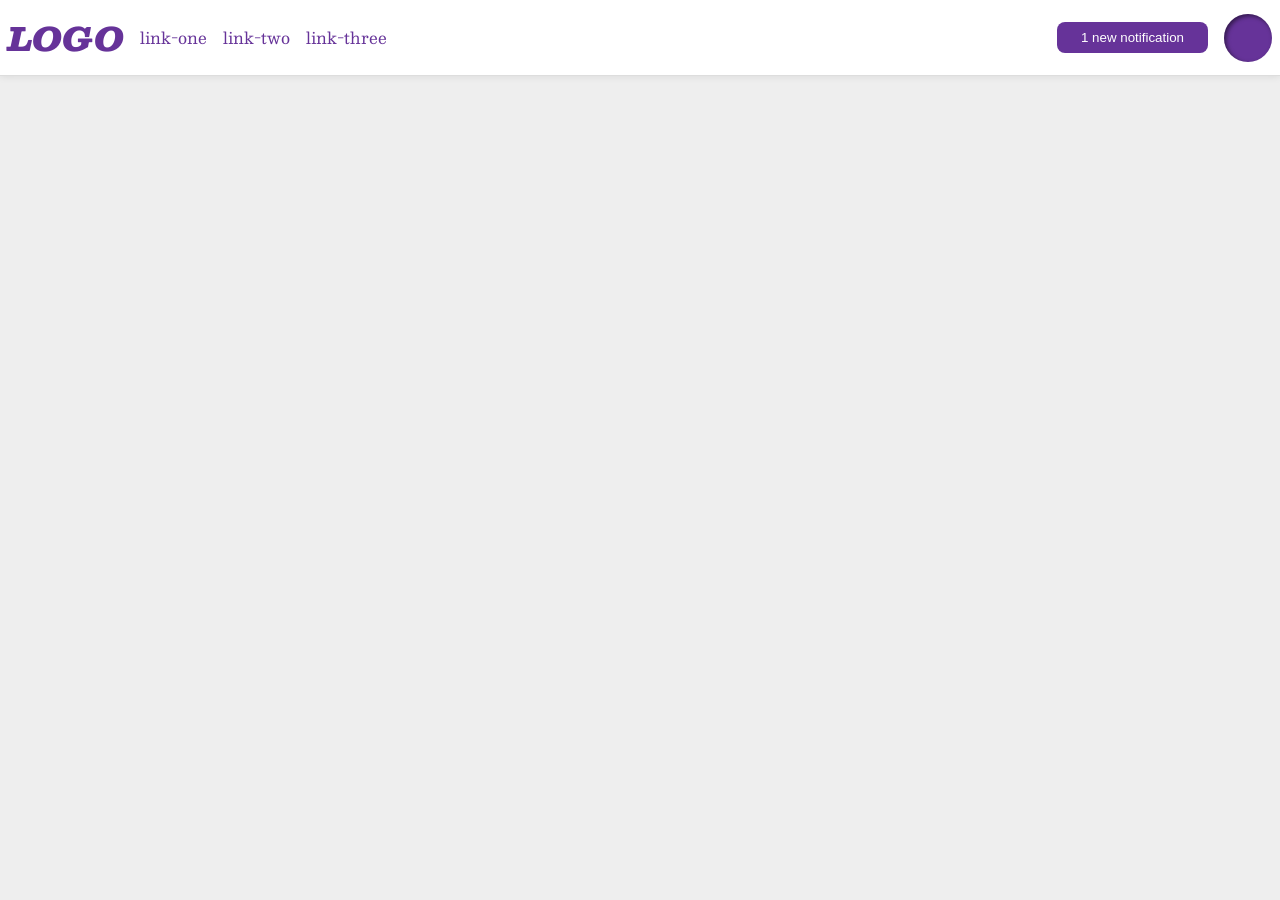
<file: foundations/flex/03-flex-header-2/index.html>
<!DOCTYPE html>
<html lang="en">
  <head>
    <meta charset="UTF-8">
    <meta http-equiv="X-UA-Compatible" content="IE=edge">
    <meta name="viewport" content="width=device-width, initial-scale=1.0">
    <title>Flex Header 2</title>
    <link rel="stylesheet" href="style.css">
  </head>
  <body>
    <div class="header">
    <div class="left">
      <div class="logo">
        LOGO
      </div>
      <ul class="links">
        <li><a href="https://google.com">link-one</a></li>
        <li><a href="https://google.com">link-two</a></li>
        <li><a href="https://google.com">link-three</a></li>
      </ul>
    </div>
    <div class="right">
      <button class="notifications">
        1 new notification
      </button>
      <div class="profile-image"></div>
    </div>
    </div>
  </body>
</html>
</file>
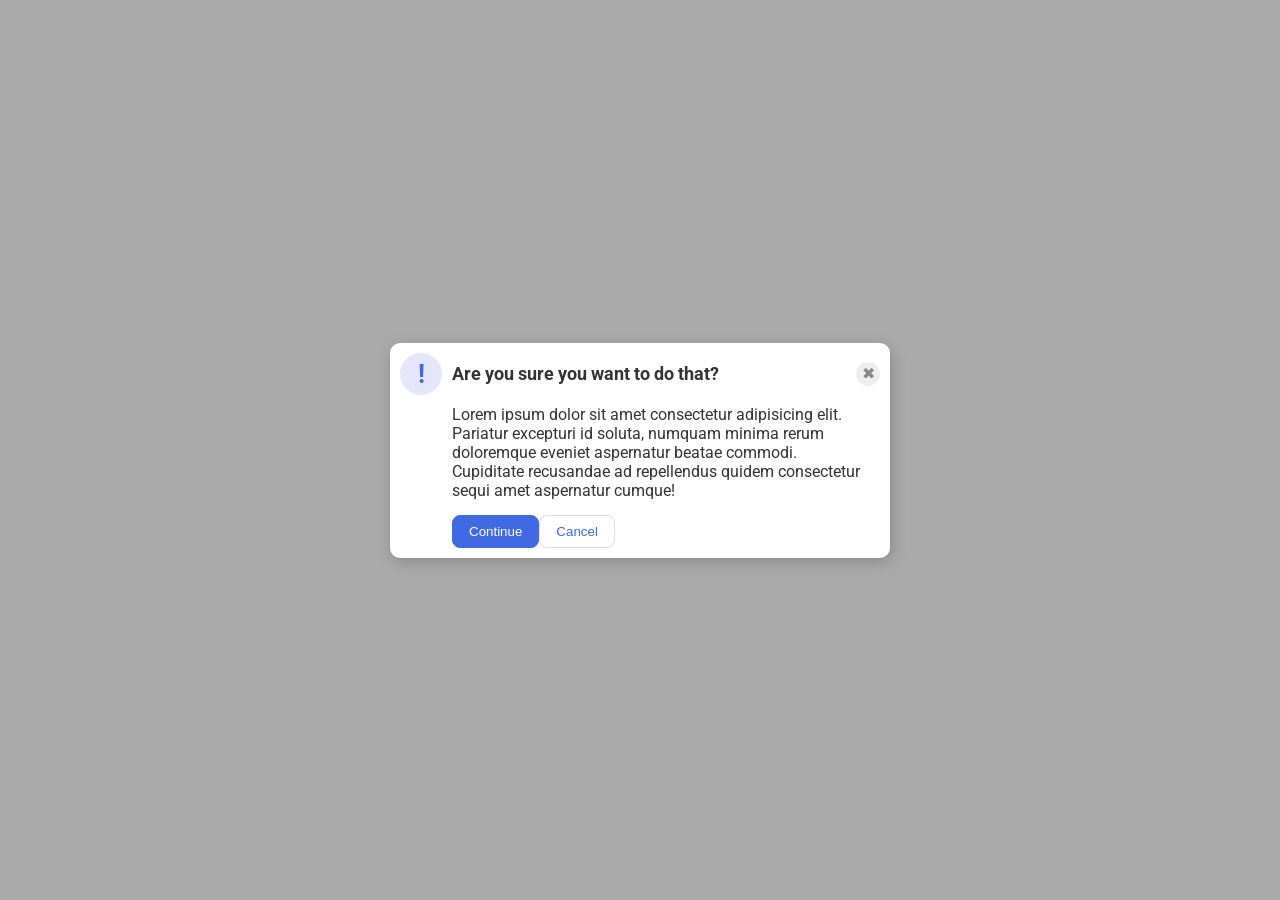
<file: foundations/flex/05-flex-modal/index.html>
<!DOCTYPE html>
<html lang="en">
  <head>
    <meta charset="UTF-8">
    <meta http-equiv="X-UA-Compatible" content="IE=edge">
    <meta name="viewport" content="width=device-width, initial-scale=1.0">
    <link rel="stylesheet" href="style.css">
    <title>Modal</title>
  </head>
  <body>
    <div class="modal">
    <div class="top">
      <div class="icon">!</div>
      <div class="header">Are you sure you want to do that?</div>
      <button class="close-button">✖</button>
    </div>
      <div class="text">Lorem ipsum dolor sit amet consectetur adipisicing elit. Pariatur excepturi id soluta, numquam minima rerum doloremque eveniet aspernatur beatae commodi. Cupiditate recusandae ad repellendus quidem consectetur sequi amet aspernatur cumque!</div>
    <div class="buttons">
      <button class="continue">Continue</button>
      <button class="cancel">Cancel</button>
    </div>
    </div>
  </body>
</html>
</file>
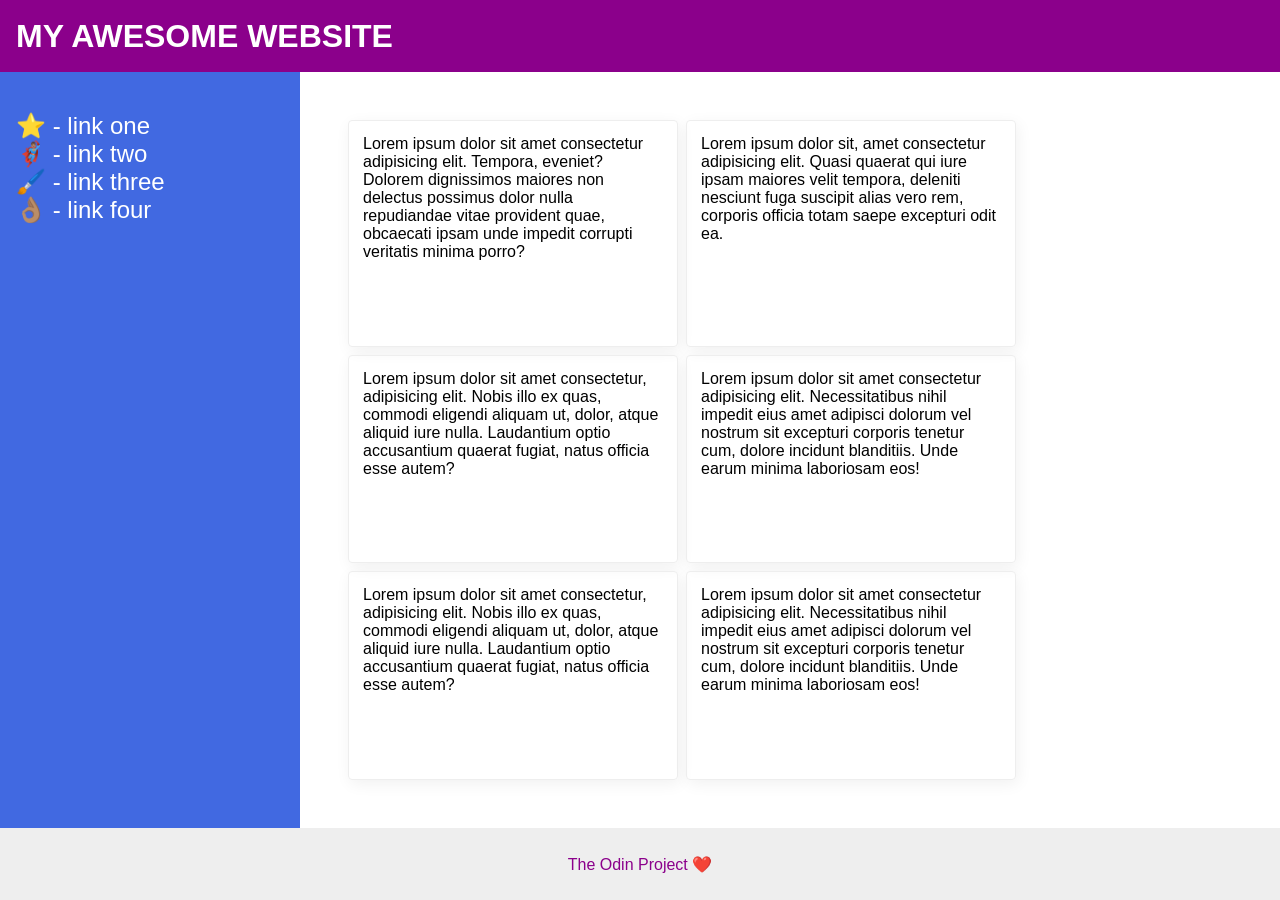
<file: foundations/flex/07-flex-layout-2/index.html>
<!DOCTYPE html>
<html lang="en">
  <head>
    <meta charset="UTF-8">
    <meta http-equiv="X-UA-Compatible" content="IE=edge">
    <meta name="viewport" content="width=device-width, initial-scale=1.0">
    <title>The Holy Grail</title>
    <link rel="stylesheet" href="style.css">
  </head>
  <body>
    <div class="header">
      MY AWESOME WEBSITE
    </div>

  <div class="main">
    <div class="sidebar">
      <ul>
        <li><a href="#">⭐ - link one</a></li>
        <li><a href="#">🦸🏽‍♂️ - link two</a></li>
        <li><a href="#">🖌️ - link three</a></li>
        <li><a href="#">👌🏽 - link four</a></li>
      </ul>
    </div>
  <div class="card-section">
    <div class="card">Lorem ipsum dolor sit amet consectetur adipisicing elit. Tempora, eveniet? Dolorem dignissimos maiores non delectus possimus dolor nulla repudiandae vitae provident quae, obcaecati ipsam unde impedit corrupti veritatis minima porro?</div>
    <div class="card">Lorem ipsum dolor sit, amet consectetur adipisicing elit. Quasi quaerat qui iure ipsam maiores velit tempora, deleniti nesciunt fuga suscipit alias vero rem, corporis officia totam saepe excepturi odit ea.</div>
    <div class="card">Lorem ipsum dolor sit amet consectetur, adipisicing elit. Nobis illo ex quas, commodi eligendi aliquam ut, dolor, atque aliquid iure nulla. Laudantium optio accusantium quaerat fugiat, natus officia esse autem?</div>
    <div class="card">Lorem ipsum dolor sit amet consectetur adipisicing elit. Necessitatibus nihil impedit eius amet adipisci dolorum vel nostrum sit excepturi corporis tenetur cum, dolore incidunt blanditiis. Unde earum minima laboriosam eos!</div>
    <div class="card">Lorem ipsum dolor sit amet consectetur, adipisicing elit. Nobis illo ex quas, commodi eligendi aliquam ut, dolor, atque aliquid iure nulla. Laudantium optio accusantium quaerat fugiat, natus officia esse autem?</div>
    <div class="card">Lorem ipsum dolor sit amet consectetur adipisicing elit. Necessitatibus nihil impedit eius amet adipisci dolorum vel nostrum sit excepturi corporis tenetur cum, dolore incidunt blanditiis. Unde earum minima laboriosam eos!</div>
  </div>
  </div>
    <div class="footer">
      The Odin Project ❤️
    </div>
  </body>
</html>
</file>
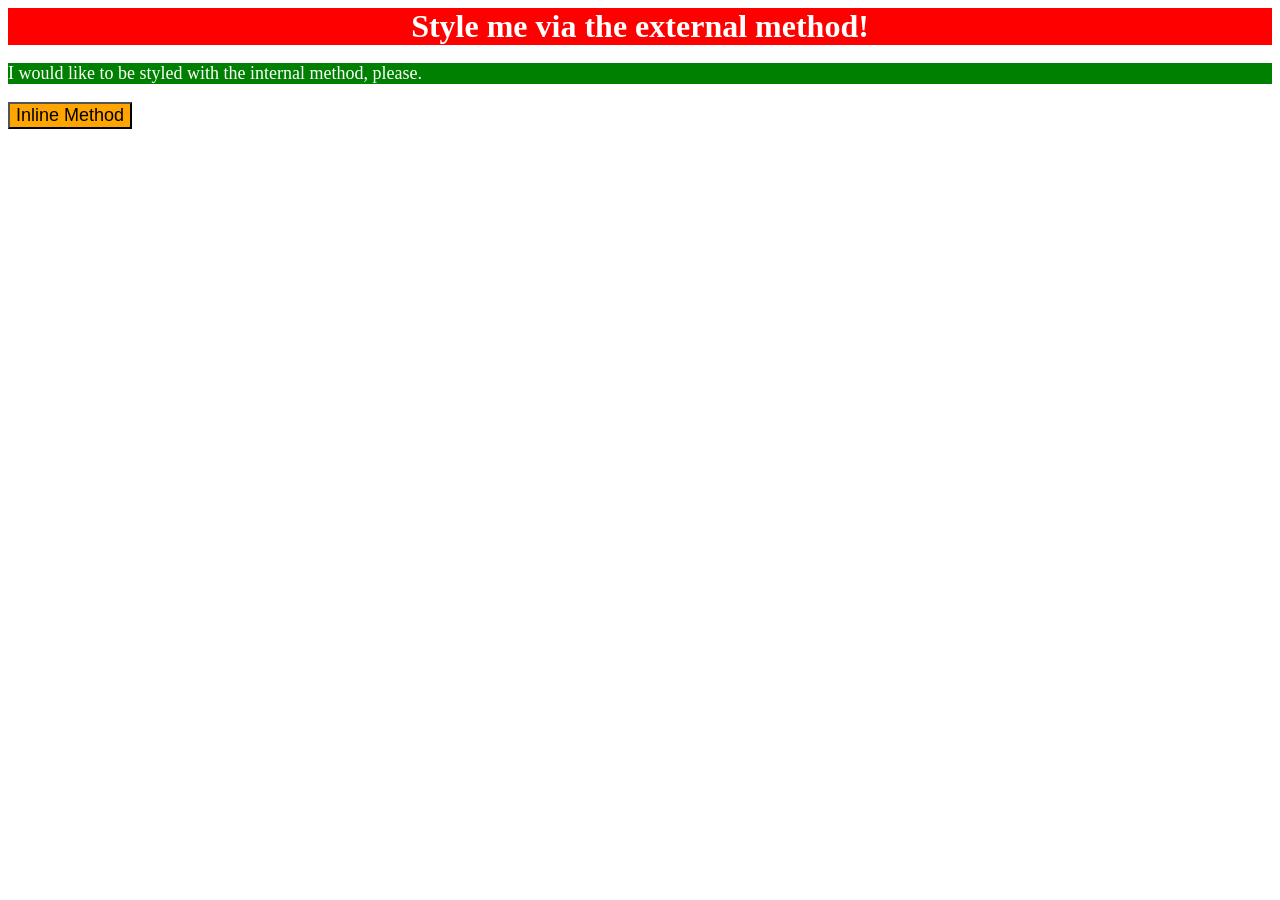
<file: foundations/intro-to-css/01-css-methods/index.html>
<!DOCTYPE html>
<html lang="en">
  <head>
    <meta charset="UTF-8">
    <meta http-equiv="X-UA-Compatible" content="IE=edge">
    <meta name="viewport" content="width=device-width, initial-scale=1.0">
    <title>Methods for Adding CSS</title>
    <link rel="stylesheet" href="styles.css">
    <style>
      p {
        background-color: green;
        color: white;
        font-size: 18px;
      }
    </style>
  </head>
  <body>
    <div>Style me via the external method!</div>
    <p>I would like to be styled with the internal method, please.</p>
    <button style="background-color: orange; font-size: 18px;">Inline Method</button>
  </body>
</html>
</file>
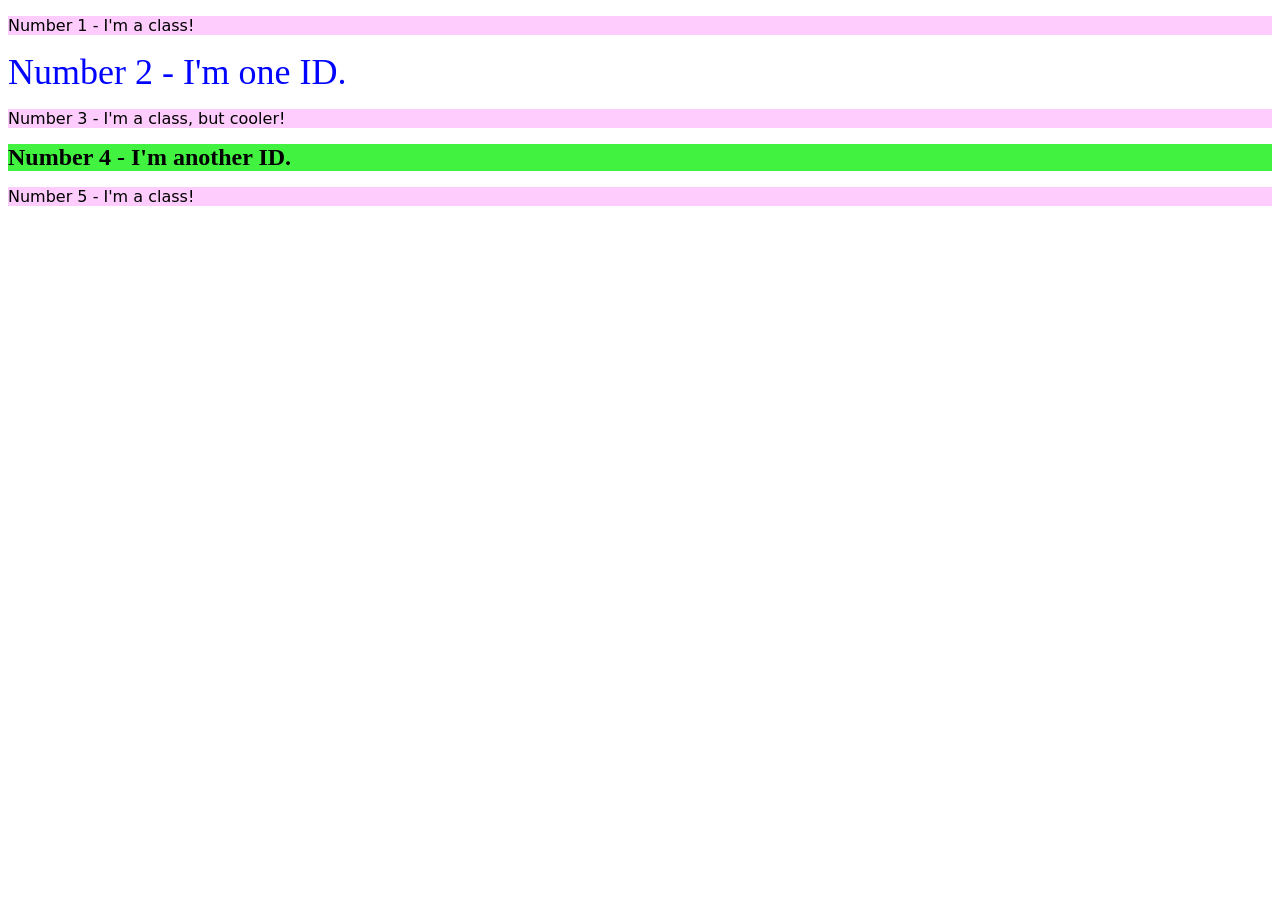
<file: foundations/intro-to-css/02-class-id-selectors/index.html>
<!DOCTYPE html>
<html lang="en">
  <head>
    <meta charset="UTF-8">
    <meta http-equiv="X-UA-Compatible" content="IE=edge">
    <meta name="viewport" content="width=device-width, initial-scale=1.0">
    <title>Class and ID Selectors</title>
    <link rel="stylesheet" href="style.css">
  </head>
  <body>
    <p class="odd">Number 1 - I'm a class!</p>
    <div id="two">Number 2 - I'm one ID.</div>
    <p class="odd cooler">Number 3 - I'm a class, but cooler!</p>
    <div id="four">Number 4 - I'm another ID.</div>
    <p class="odd">Number 5 - I'm a class!</p>
  </body>
</html>
</file>
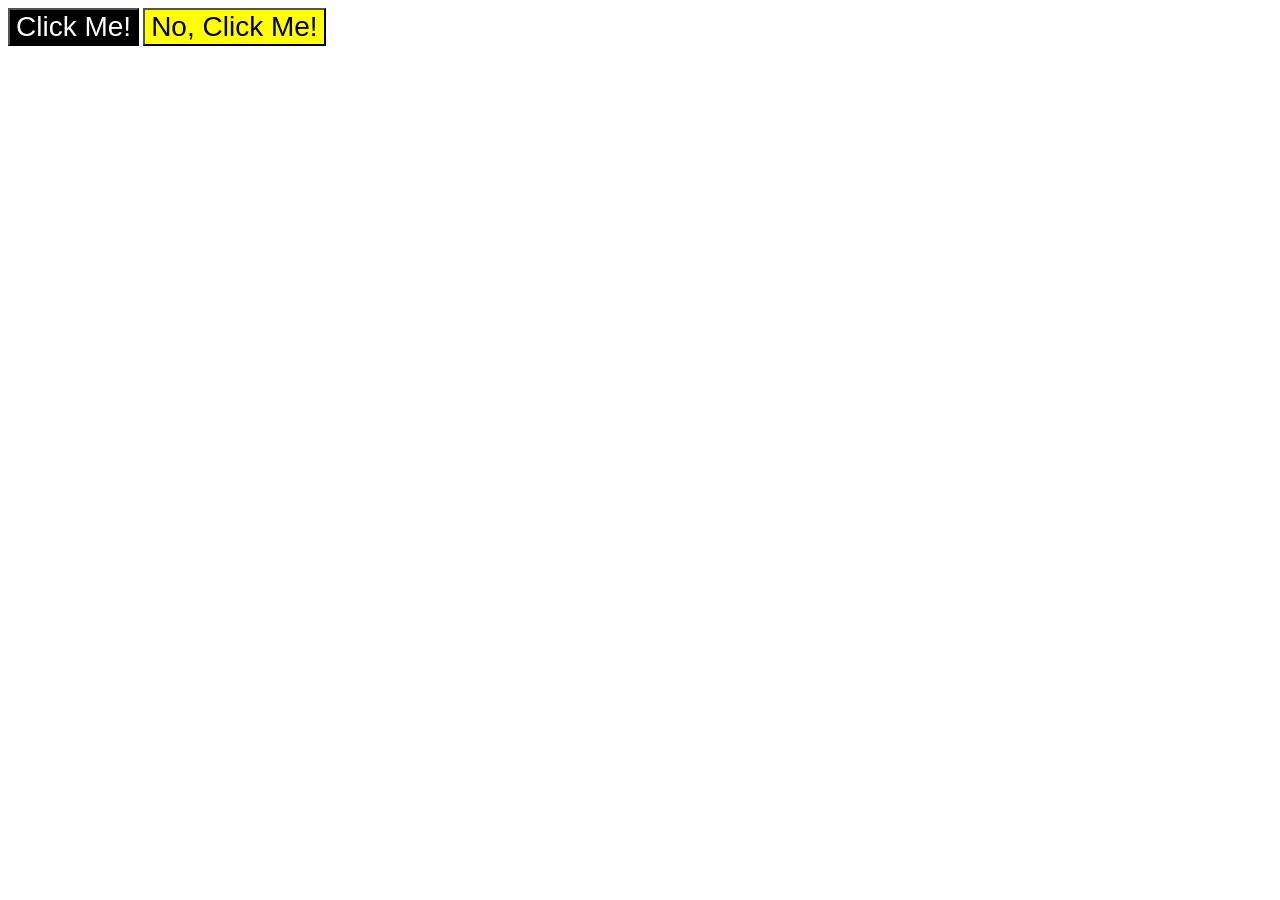
<file: foundations/intro-to-css/03-grouping-selectors/index.html>
<!DOCTYPE html>
<html lang="en">
  <head>
    <meta charset="UTF-8">
    <meta http-equiv="X-UA-Compatible" content="IE=edge">
    <meta name="viewport" content="width=device-width, initial-scale=1.0">
    <title>Grouping Selectors</title>
    <link rel="stylesheet" href="style.css">
  </head>
  <body>
    <button class="buttons one">Click Me!</button>
    <button class="buttons two">No, Click Me!</button>
  </body>
</html>
</file>
<file: foundations/flex/03-flex-header-2/style.css>
/* this is some magical font-importing.  
you'll learn about it later. */
@import url('https://fonts.googleapis.com/css2?family=Besley:ital,wght@0,400;1,900&display=swap');

body {
  margin: 0;
  background: #eee;
  font-family: Besley, serif;
}

.header {
  background: white;
  border-bottom: 1px solid #ddd;
  box-shadow: 0 0 8px rgba(0,0,0,.1);
  padding: 8px;
  display: flex;
  flex-direction: row;
  justify-content: space-between;
}

.profile-image {
  background: rebeccapurple;
  box-shadow: inset 2px 2px 4px rgba(0,0,0,.5);
  border-radius: 50%;
  width: 48px;
  height: 48px;
}

.logo {
  color: rebeccapurple;
  font-size: 32px;
  font-weight: 900;
  font-style: italic;
  margin-right: 16px;
}

button {
  border: none;
  border-radius: 8px;
  background: rebeccapurple;
  color: white;
  padding: 8px 24px;
}

a {
  /* this removes the line under our links */
  text-decoration: none;
  color: rebeccapurple;
}

ul {
  list-style-type: none;
  display: flex;
  gap: 16px;
  padding: 0;
}

.left {
  display: flex;
  align-items: center;
  justify-content: flex-start;
}

.right {
  display: flex;
  align-items: center;
  justify-content: flex-end;
  gap: 16px;
}
</file>
<file: foundations/flex/05-flex-modal/style.css>
@import url('https://fonts.googleapis.com/css2?family=Roboto:wght@400;700&display=swap');

html, body {
  height: 100%;
}

body {
  font-family: Roboto, sans-serif;
  margin: 0;
  background: #aaa;
  color: #333;
  /* I'll give you this one for free lol */
  display: flex;
  align-items: center;
  justify-content: center;
}

.modal {
  background: white;
  width: 480px;
  border-radius: 10px;
  box-shadow: 2px 4px 16px rgba(0,0,0,.2);
  display: flex;
  flex-direction: column;
  padding: 10px;
}

.icon {
  color: royalblue;
  font-size: 26px;
  font-weight: 700;
  background: lavender;
  width: 42px;
  height: 42px;
  border-radius: 50%;
  display: flex;
  align-items: center;
  justify-content: center;
}

.close-button {
  background: #eee;
  border-radius: 50%;
  color: #888;
  font-weight: 400;
  font-size: 16px;
  height: 24px;
  width: 24px;
  display: flex;
  align-items: center;
  justify-content: center;
  border: 1px solid #eee;
  padding: 0;
}

button {
  cursor: pointer;
  padding: 8px 16px;
  border-radius: 8px;
}

button.continue {
  background: royalblue;
  border: 1px solid royalblue;
  color: white;
}

button.cancel {
  background: white;
  border: 1px solid #ddd;
  color: royalblue;
}

.top {
  display: flex;
  align-items: center;
  justify-content: space-between;
}

.header {
  font-size: 18px;
  margin-left: 10px;
  font-weight: bold;
  margin-right: auto;
}

.text {
  display: flex;
  margin-top: 10px;
  margin-left: 52px;
  flex-wrap: wrap;
  max-width: 420px;
}

.buttons {
  display: flex;
  justify-content: flex-start;
  margin-top: 15px;
  margin-left: 52px;
}
</file>
<file: foundations/flex/07-flex-layout-2/style.css>
body {
  font-family: -apple-system, BlinkMacSystemFont, 'Segoe UI', Roboto, Oxygen, Ubuntu, Cantarell, 'Open Sans', 'Helvetica Neue', sans-serif;
  margin: 0;
  min-height: 100vh;
  flex-direction: column;
  display: flex;
}

.header {
  height: 72px;
  background: darkmagenta;
  color: white;
  font-size: 32px;
  font-weight: 900;
  display: flex;
  align-items: center;
  padding-left: 16px;
}

.footer {
  height: 72px;
  background: #eee;
  color: darkmagenta;
  display: flex;
  margin-top: auto;
  justify-content: center;
  align-items: center;
}

.sidebar {
  min-width: 300px;
  background: royalblue;
  box-sizing: border-box;
  display: flex;
  padding: 16px;
}

a, ul {
  font-size: 24px;
  text-decoration: none;
  list-style: none;
  padding: 0;
  color: white;
}

.card {
  border: 1px solid #eee;
  box-shadow: 2px 4px 16px rgba(0,0,0,.06);
  border-radius: 4px;
  max-width: 300px;
  padding: 14px;
}

.card-section {
  display: flex;
  flex-wrap: wrap;
  padding: 48px;
  gap: 8px ;
  flex-direction: row;
}

.main {
  display: flex;
  flex-direction: row;
  flex: 1;
}
</file>
<file: foundations/intro-to-css/01-css-methods/styles.css>
div { 
    background-color: red;
    color: white;
    font-size: 32px;
    text-align: center;
    font-weight: bold;
}
</file>
<file: foundations/intro-to-css/02-class-id-selectors/style.css>
.odd {
    background-color: rgb(255, 205, 253);
    font-family: Verdana, DejaVu Sans, sans-serif;
}

#two {
    color: rgb(0, 4, 255);
    font-size: 36px;
}

.odd.cooler {
    font-size: 24px
    font-w
}

#four {
    background-color: rgb(65, 242, 65);
    font-size: 24px;
    font-weight: bold;
}
</file>
<file: foundations/intro-to-css/03-grouping-selectors/style.css>
.buttons {
    font-size: 28px;
    font-family: Helvetica, Times New Roman, sans-serif;
}

.buttons.one {
    background-color: black;
    color: white;
}

.buttons.two {
    background-color: yellow;
}
</file>
